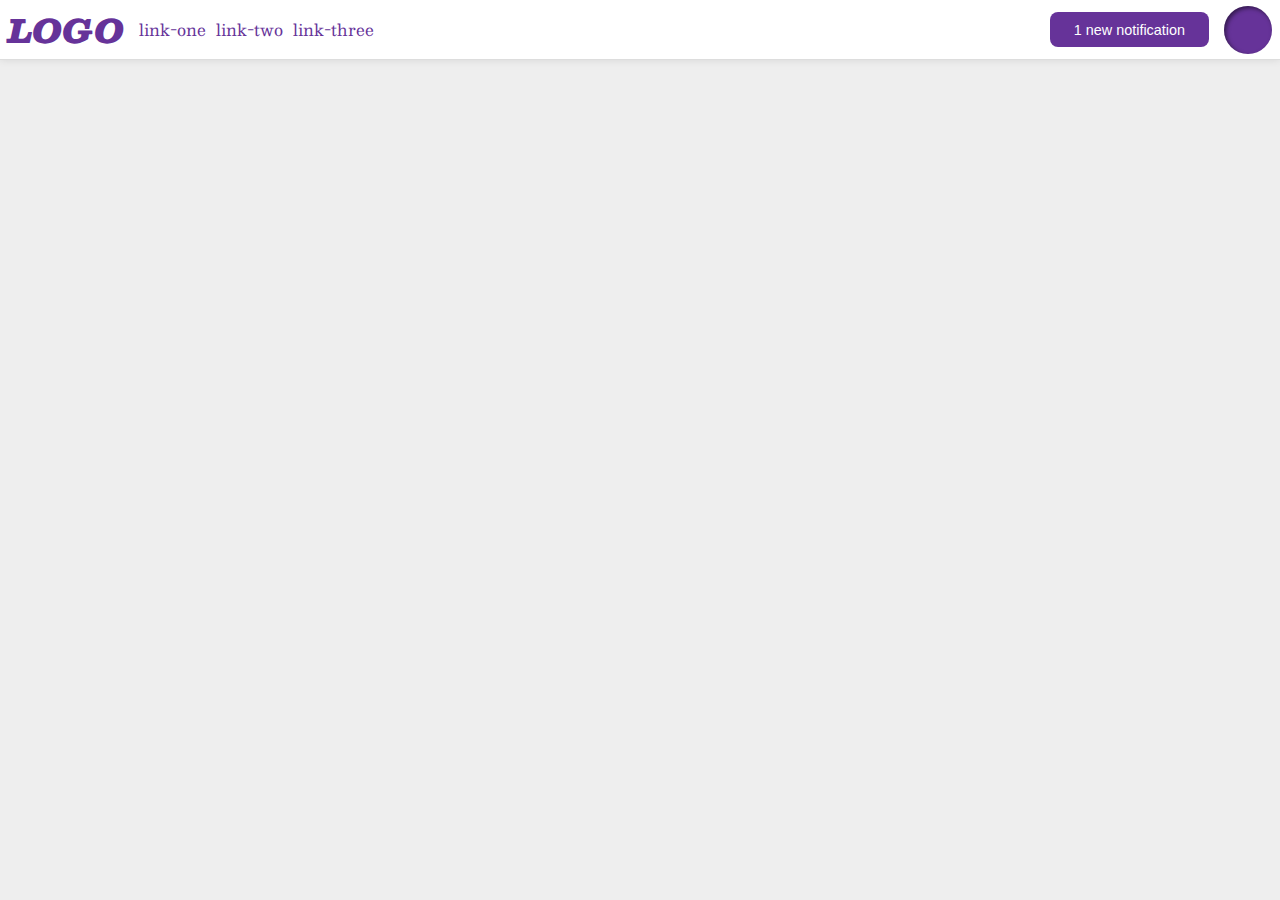
<file: flex/03-flex-header-2/index.html>
<!DOCTYPE html>
<html lang="en">
  <head>
    <meta charset="UTF-8">
    <meta http-equiv="X-UA-Compatible" content="IE=edge">
    <meta name="viewport" content="width=device-width, initial-scale=1.0">
    <title>Flex Header 2</title>
    <link rel="stylesheet" href="style.css">
  </head>
  <body>
    <div class="header">
      <div class="left">
        <div class="logo">
          LOGO
        </div>
        <ul class="links">
          <li><a href="google.com">link-one</a></li>
          <li><a href="google.com">link-two</a></li>
          <li><a href="google.com">link-three</a></li>
        </ul>
      </div>
      <div class="right">
        <button class="notifications">
          1 new notification
        </button>
        <div class="profile-image"></div>
      </div>
    </div>
  </body>
</html>
</file>
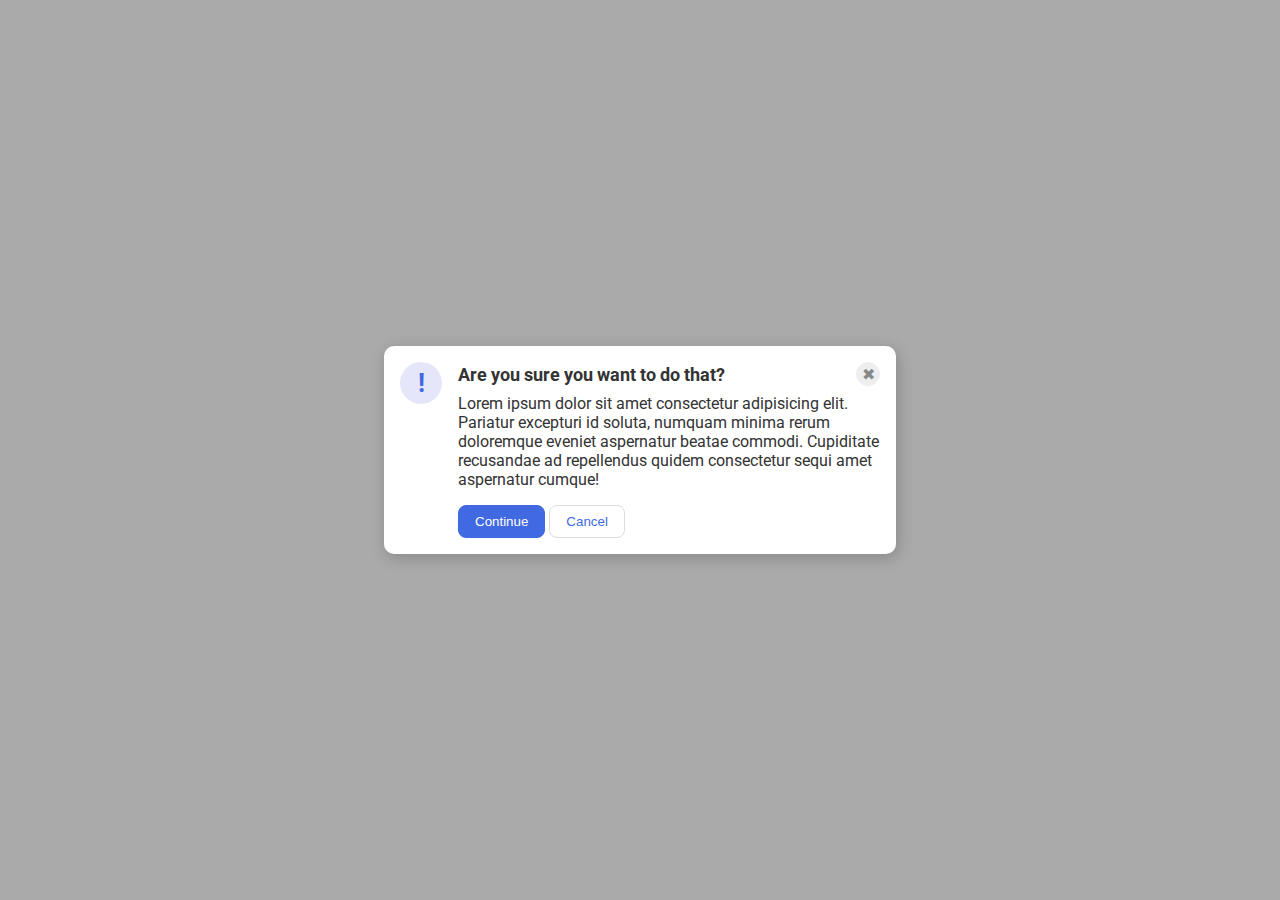
<file: flex/05-flex-modal/index.html>
<!DOCTYPE html>
<html lang="en">
  <head>
    <meta charset="UTF-8">
    <meta http-equiv="X-UA-Compatible" content="IE=edge">
    <meta name="viewport" content="width=device-width, initial-scale=1.0">
    <link rel="stylesheet" href="style.css">
    <title>Modal</title>
  </head>
  <body>
    <div class="modal">
      <div class="icon">!</div>
      <div class="container">  
      <div class="header">Are you sure you want to do that?
      <button class="close-button">✖</button>
      </div>
      <div class="text">Lorem ipsum dolor sit amet consectetur adipisicing elit. Pariatur excepturi id soluta, numquam minima rerum doloremque eveniet aspernatur beatae commodi. Cupiditate recusandae ad repellendus quidem consectetur sequi amet aspernatur cumque!</div>
      <button class="continue">Continue</button>
      <button class="cancel">Cancel</button>
      </div>
    </div>
  </body>
</html>
</file>
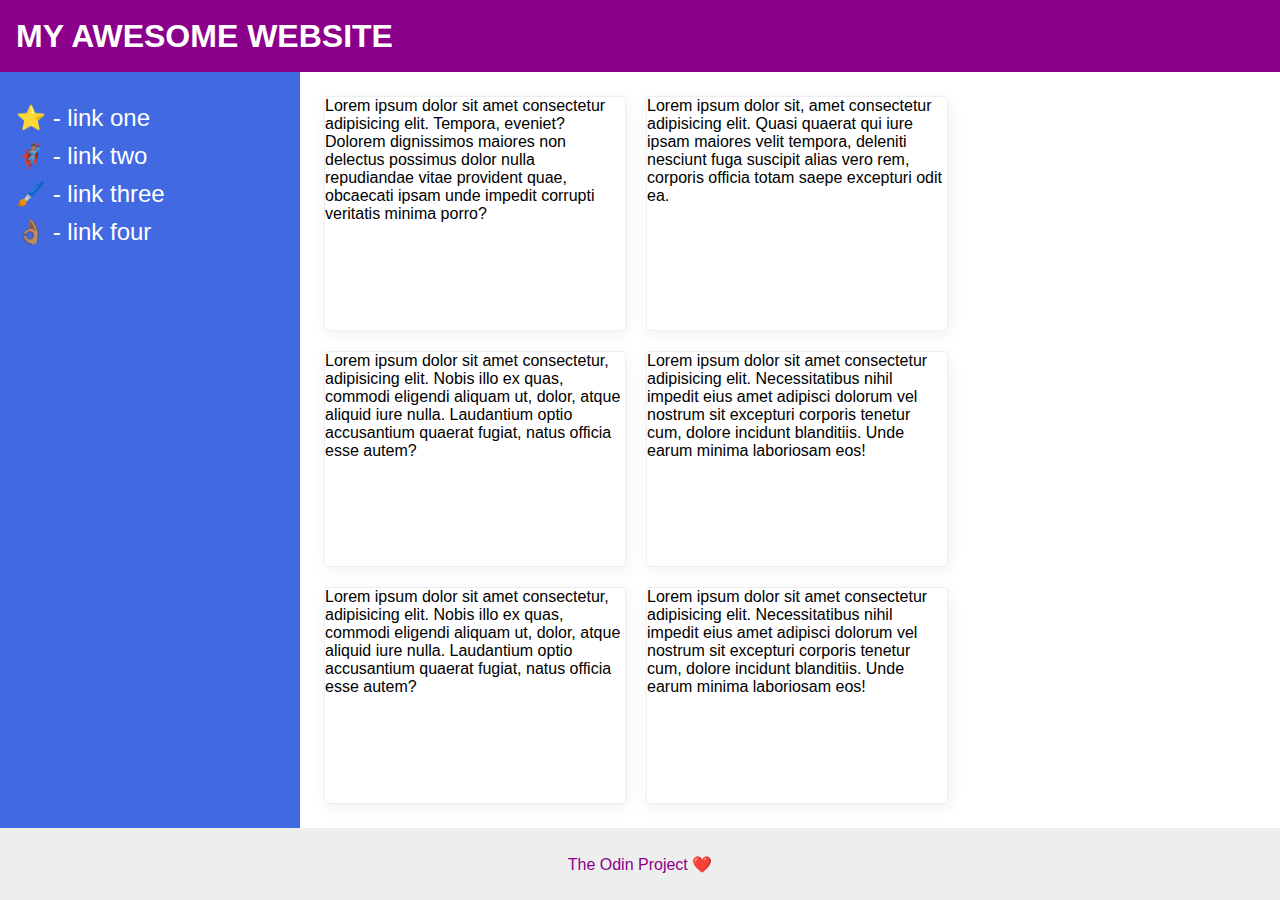
<file: flex/07-flex-layout-2/index.html>
<!DOCTYPE html>
<html lang="en">
  <head>
    <meta charset="UTF-8" />
    <meta http-equiv="X-UA-Compatible" content="IE=edge" />
    <meta name="viewport" content="width=device-width, initial-scale=1.0" />
    <title>The Holy Grail</title>
    <link rel="stylesheet" href="style.css" />
  </head>
  <body>
    <div class="header">MY AWESOME WEBSITE</div>
    <main>
      <div class="sidebar">
        <ul>
          <li><a href="#">⭐ - link one</a></li>
          <li><a href="#">🦸🏽‍♂️ - link two</a></li>
          <li><a href="#">🖌️ - link three</a></li>
          <li><a href="#">👌🏽 - link four</a></li>
        </ul>
      </div>
      <section>
        <div class="card">
          Lorem ipsum dolor sit amet consectetur adipisicing elit. Tempora,
          eveniet? Dolorem dignissimos maiores non delectus possimus dolor nulla
          repudiandae vitae provident quae, obcaecati ipsam unde impedit
          corrupti veritatis minima porro?
        </div>
        <div class="card">
          Lorem ipsum dolor sit, amet consectetur adipisicing elit. Quasi
          quaerat qui iure ipsam maiores velit tempora, deleniti nesciunt fuga
          suscipit alias vero rem, corporis officia totam saepe excepturi odit
          ea.
        </div>
        <div class="card">
          Lorem ipsum dolor sit amet consectetur, adipisicing elit. Nobis illo
          ex quas, commodi eligendi aliquam ut, dolor, atque aliquid iure nulla.
          Laudantium optio accusantium quaerat fugiat, natus officia esse autem?
        </div>
        <div class="card">
          Lorem ipsum dolor sit amet consectetur adipisicing elit.
          Necessitatibus nihil impedit eius amet adipisci dolorum vel nostrum
          sit excepturi corporis tenetur cum, dolore incidunt blanditiis. Unde
          earum minima laboriosam eos!
        </div>
        <div class="card">
          Lorem ipsum dolor sit amet consectetur, adipisicing elit. Nobis illo
          ex quas, commodi eligendi aliquam ut, dolor, atque aliquid iure nulla.
          Laudantium optio accusantium quaerat fugiat, natus officia esse autem?
        </div>
        <div class="card">
          Lorem ipsum dolor sit amet consectetur adipisicing elit.
          Necessitatibus nihil impedit eius amet adipisci dolorum vel nostrum
          sit excepturi corporis tenetur cum, dolore incidunt blanditiis. Unde
          earum minima laboriosam eos!
        </div>
      </section>
    </main>
    <div class="footer">The Odin Project ❤️</div>
  </body>
</html>
</file>
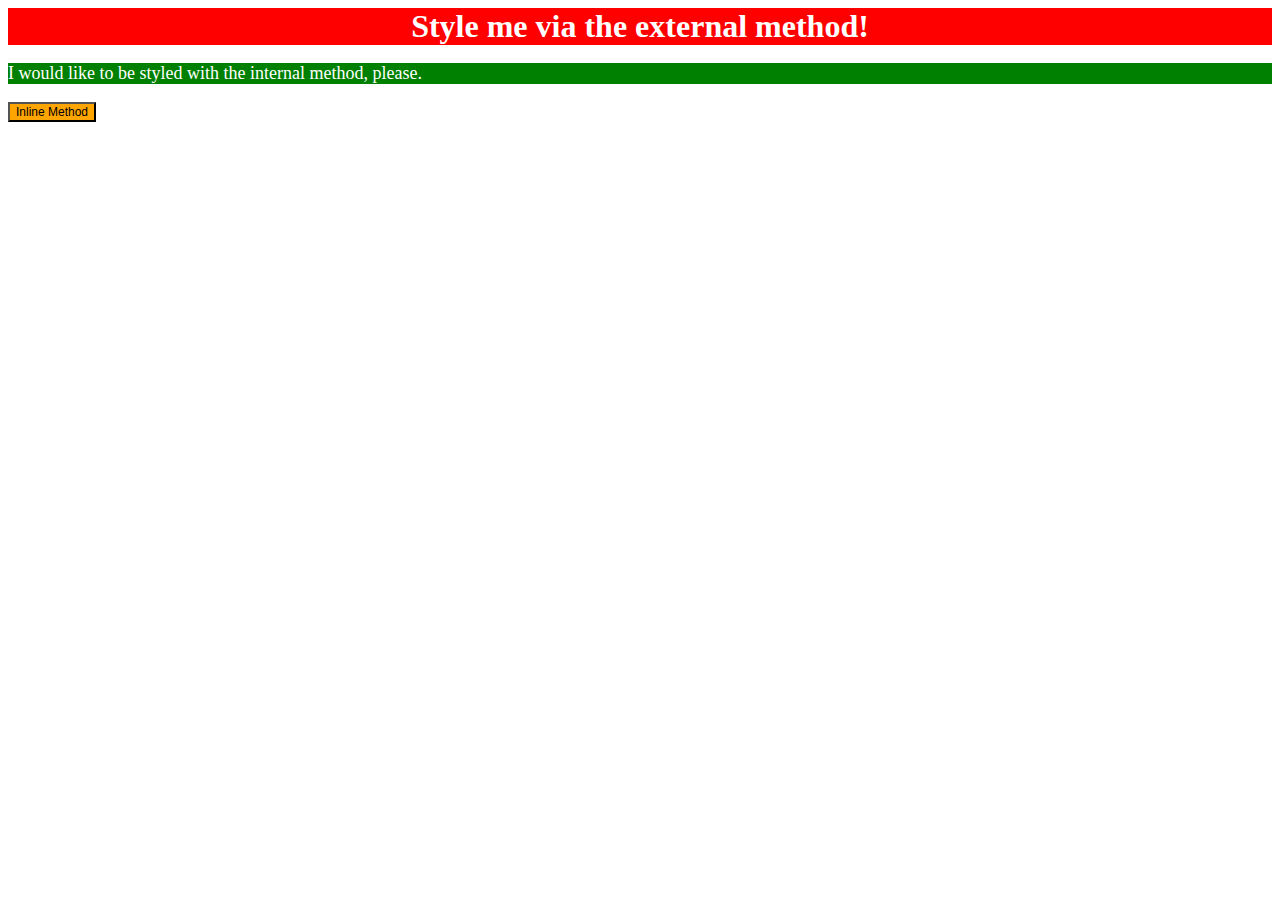
<file: foundations/01-css-methods/index.html>
<!DOCTYPE html>
<html lang="en">
  <head>
    <meta charset="UTF-8">
    <meta http-equiv="X-UA-Compatible" content="IE=edge">
    <meta name="viewport" content="width=device-width, initial-scale=1.0">
    <title>Methods for Adding CSS</title>
    <link rel="stylesheet" href="app.css">
    <style>
      p {
        background-color: green;
        color: white;
        font-size: 18px;
      }
    </style>
  </head>
  <body>
    <div>Style me via the external method!</div>
    <p>I would like to be styled with the internal method, please.</p>
    <button style="background-color: orange; font-size: 12px;">Inline Method</button>
  </body>
</html>
</file>
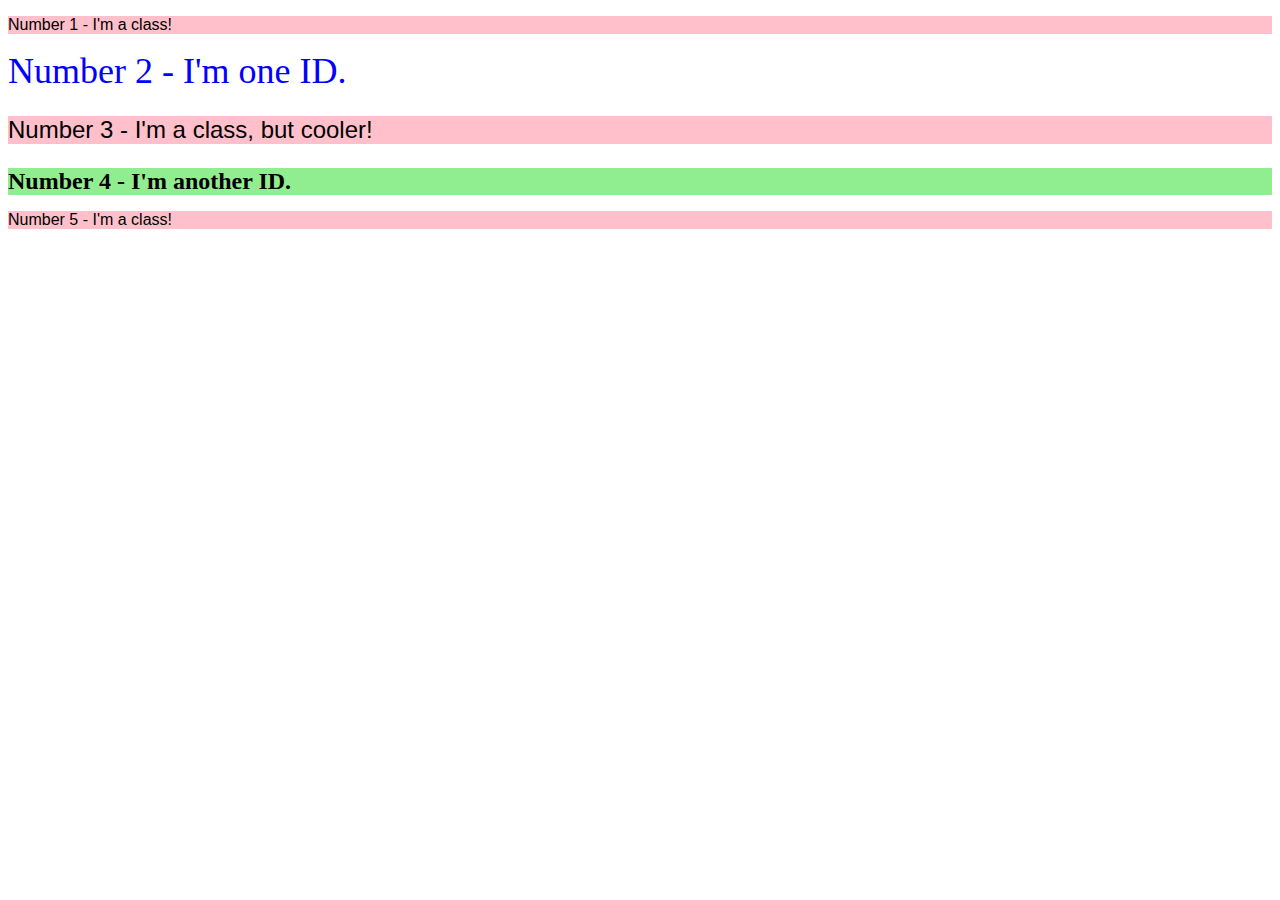
<file: foundations/02-class-id-selectors/index.html>
<!DOCTYPE html>
<html lang="en">
  <head>
    <meta charset="UTF-8">
    <meta http-equiv="X-UA-Compatible" content="IE=edge">
    <meta name="viewport" content="width=device-width, initial-scale=1.0">
    <title>Class and ID Selectors</title>
    <link rel="stylesheet" href="style.css">
  </head>
  <body>
    <p class="para">Number 1 - I'm a class!</p>
    <div id="div1">Number 2 - I'm one ID.</div>
    <p class="para">Number 3 - I'm a class, but cooler!</p>
    <div id="div2">Number 4 - I'm another ID.</div>
    <p class="para">Number 5 - I'm a class!</p>
  </body>
</html>
</file>
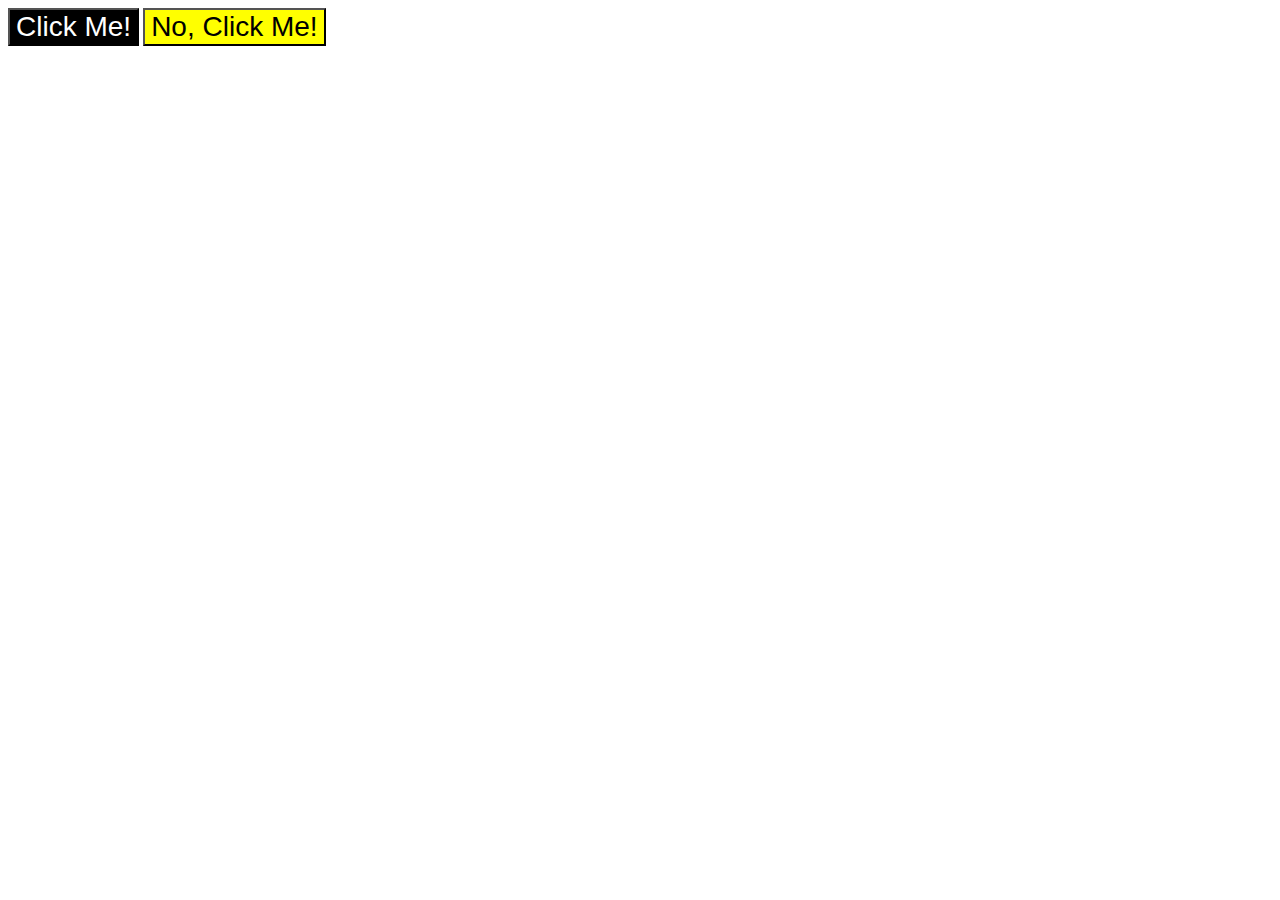
<file: foundations/03-grouping-selectors/index.html>
<!DOCTYPE html>
<html lang="en">
  <head>
    <meta charset="UTF-8">
    <meta http-equiv="X-UA-Compatible" content="IE=edge">
    <meta name="viewport" content="width=device-width, initial-scale=1.0">
    <title>Grouping Selectors</title>
    <link rel="stylesheet" href="style.css">
  </head>
  <body>
    <button class="btn1">Click Me!</button>
    <button class="btn2">No, Click Me!</button>
  </body>
</html>
</file>
<file: flex/03-flex-header-2/style.css>
/* this is some magical font-importing.  
you'll learn about it later. */
@import url('https://fonts.googleapis.com/css2?family=Besley:ital,wght@0,400;1,900&display=swap');

body {
  margin: 0;
  background: #eee;
  font-family: Besley, serif;
}

.header {
  background: white;
  border-bottom: 1px solid #ddd;
  box-shadow: 0 0 8px rgba(0,0,0,.1);
  display: flex;
  justify-content: space-between;
  align-items: center;
}

.profile-image {
  background: rebeccapurple;
  box-shadow: inset 2px 2px 4px rgba(0,0,0,.5);
  border-radius: 50%;
  width: 48px;
  height: 48px;
}

.logo {
  color: rebeccapurple;
  font-size: 32px;
  font-weight: 900;
  font-style: italic;
}

button {
  border: none;
  border-radius: 8px;
  background: rebeccapurple;
  color: white;
  padding: 8px 24px;
}

a {
  /* this removes the line under our links */
  text-decoration: none;
  color: rebeccapurple;
}

ul {
  list-style-type: none;
  display: flex;
  gap: 10px;
  padding: 0px;
}

.left,.right {
  display: flex;
  align-items: center;
  gap: 15px;

}
button {
  padding: 2px 24px;
  font-size: 0.9rem;
  height: 35px;
}

.right {
  margin-right: 8px ;
}
.left {
  margin-left: 8px;
}
</file>
<file: flex/05-flex-modal/style.css>
@import url('https://fonts.googleapis.com/css2?family=Roboto:wght@400;700&display=swap');

html, body {
  height: 100%;
}

body {
  font-family: Roboto, sans-serif;
  margin: 0;
  background: #aaa;
  color: #333;
  /* I'll give you this one for free lol */
  display: flex;
  align-items: center;
  justify-content: center;
}

.modal {
  background: white;
  width: 480px;
  border-radius: 10px;
  box-shadow: 2px 4px 16px rgba(0,0,0,.2);
  display: flex;
  gap: 16px;
  padding: 16px;
}

.icon {
  color: royalblue;
  font-size: 26px;
  font-weight: 700;
  background: lavender;
  width: 42px;
  height: 42px;
  border-radius: 50%;
  display: flex;
  align-items: center;
  justify-content: center;
  flex-shrink: 0;
}

.close-button {
  background: #eee;
  border-radius: 50%;
  color: #888;
  font-weight: 400;
  font-size: 16px;
  height: 24px;
  width: 24px;
  display: flex;
  align-items: center;
  justify-content: center;
  border: 1px solid #eee;
  padding: 0;
}

button {
  cursor: pointer;
  padding: 8px 16px;
  border-radius: 8px;
}

button.continue {
  background: royalblue;
  border: 1px solid royalblue;
  color: white;
}

button.cancel {
  background: white;
  border: 1px solid #ddd;
  color: royalblue;
}

.main {
  display: flex;
  flex-direction: column;
  /* flex-wrap: wrap; */
  
}
.header {
  display: flex;
  align-items: center;
  justify-content: space-between;
  font-size: 18px;
  font-weight: 700;
  margin-bottom: 8px;
}
.close-button {
  align-self: flex-end;
}

.text {
  margin-bottom: 16px;
}
</file>
<file: flex/07-flex-layout-2/style.css>
body {
  font-family: -apple-system, BlinkMacSystemFont, "Segoe UI", Roboto, Oxygen,
    Ubuntu, Cantarell, "Open Sans", "Helvetica Neue", sans-serif;
  margin: 0;
  min-height: 100vh;
  display: flex;
  flex-direction: column;
}

.header {
  height: 72px;
  background: darkmagenta;
  color: white;
  display: flex;
  justify-content: flex-start;
  align-items: center;
  padding-left: 1rem;
  font-weight: 900;
  font-size: 32px;
}

.footer {
  height: 72px;
  background: #eee;
  color: darkmagenta;
  display: flex;
  justify-content: center;
  align-items: center;
}

.sidebar {
  min-width: 300px;
  background: royalblue;
  box-sizing: border-box;
}
ul {
  list-style: none;
  display: flex;
  flex-direction: column;
  gap: 10px;
  padding: 16px;
}
a {
  text-decoration: none;
  color: white;
  font-size: 24px;
}

.card {
  border: 1px solid #eee;
  box-shadow: 2px 4px 16px rgba(0, 0, 0, 0.06);
  border-radius: 4px;
  width: 300px;
}

main {
  display: flex;
  flex: 1 0 300px;
}
section {
  display: flex;
  flex-wrap: wrap;
  gap: 20px;
  /* margin: 20px; */
  padding: 24px;
}
</file>
<file: foundations/01-css-methods/app.css>
div {
    text-align: center;
    background-color: red;
    color: white;
    font-weight: bold;
    font-size: 32px;
}
</file>
<file: foundations/02-class-id-selectors/style.css>
.para {
    background-color: pink;
    font-family: verdana, sans-serif;
}

p:nth-of-type(2){
    font-weight: 500;
    font-size: 24px;
}
#div1 {
    color: blue;
    font-size: 36px;
}
#div2 {
    background-color: lightgreen;
    font-weight: bold;
    font-size: 24px;
}
</file>
<file: foundations/03-grouping-selectors/style.css>
.btn1 {
 background-color: black;
 color: white;
 font-weight: 500;
}

.btn2 {
    background-color: yellow;
}

button {
    font-size: 28px;
    font-family: "Helvetica", "Times New Roman", "sans-serif";
}
</file>
